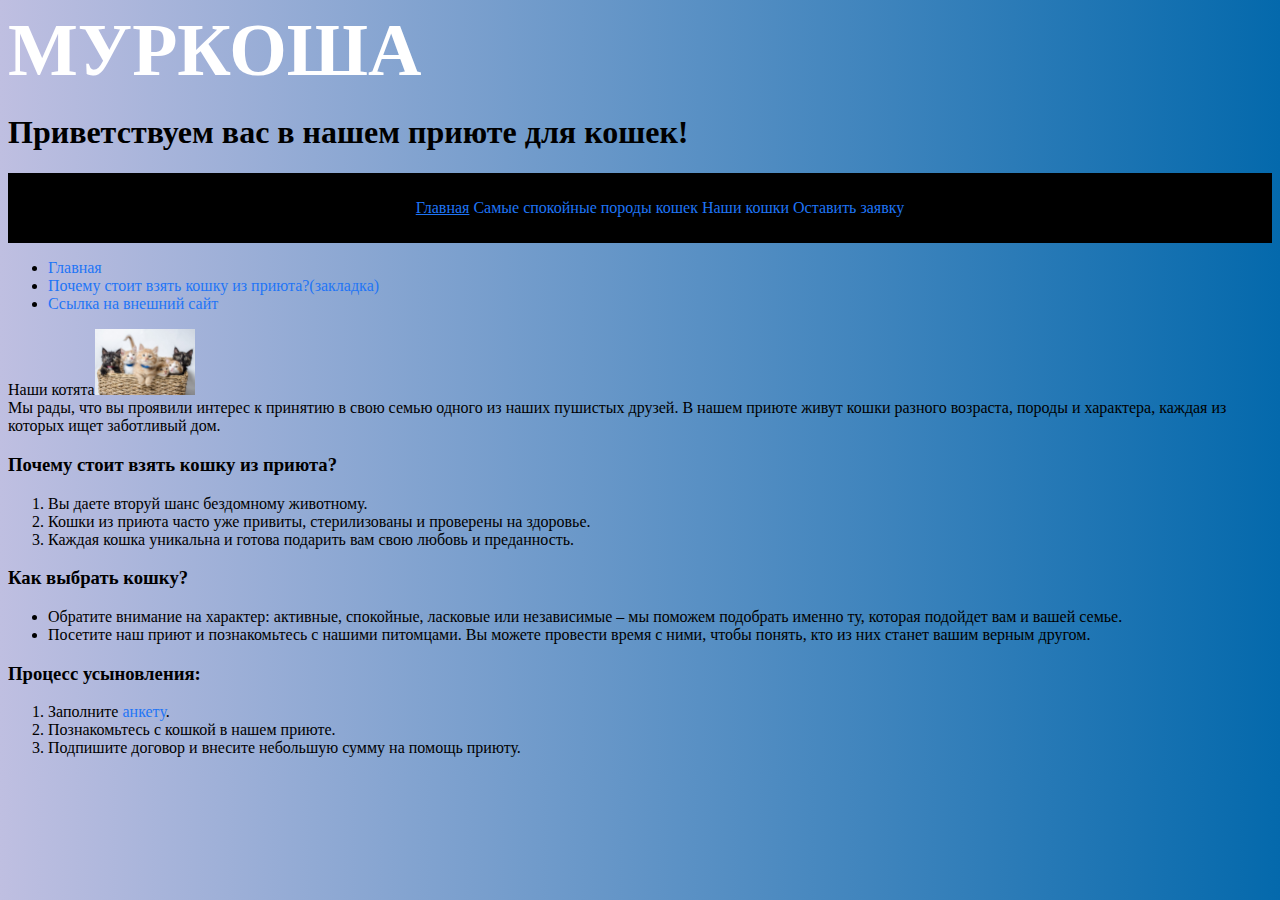
<file: index.html>
<!DOCTYPE html>
<html lang="en">
<head>
    <meta charset="UTF-8">
    <meta name="viewport" content="width=device-width, initial-scale=1.0">
    <title>Document</title>
    <style>
        a {
    color: #1f75f6; 
    text-decoration: none; 
   }
        a:visited {
    color: #800080; 
   } 
        a:hover {
    color: #800000; 
    text-decoration: underline; 
        }
        nav ul li a.active {
            font-weight: bold;
            color: red;
        }


        </style>
       <link rel="stylesheet" href="style.css">
       <meta charset="UTF-8">
       <meta name="viewport" content="width=device-width, initial-scale=1.0">
       
     
      

</head>
<body>
  <header id = "#header" class="header">
    <div class="overlay">
      <h1 id = "up" class="header-title">Муркоша</h1>
    </div>
  </header>
  <header class = "second-header"> 
      <div class = "second-overlay">
          <h1 class = "second-header-title"> 
            Приветствуем вас в нашем приюте для кошек!
          </h1>
      </div>
  </header>
  <header class = "navigation"> 
          <nav > 
              <ul>
                  <li> <a href = "index.html#header" target = "_self"> <u>Главная</u></a></li>
                  <li> <a href = "index2.html">Самые спокойные породы кошек</a></li>
                
                  <li> <a href = "p2.html">Наши кошки</a></li>
                  <li> <a href = "anketa.html">Оставить заявку</a></li>
                  
              </ul>
            
              
          </nav>
  
  </header>
  

        
        
              
            
      
         
          
      
              
                    

        <ul>
            <li> <a href="index.html">Главная</a></li>
            <li><a href="#Pochemy">Почему стоит взять кошку из приюта?(закладка)</a></li>
            <li><a href="https://murkosha.ru">Ссылка на внешний сайт</a></li>
            
        </ul>

       
    
    <li>Наши котята<a href="kittens.jpg"><img src="kittens.jpg" alt="Котята" width="100"> </a></li>
    </ul>
    
  

Мы рады, что вы проявили интерес к принятию в свою семью одного из наших пушистых друзей. В нашем приюте живут кошки разного возраста, породы и характера, каждая из которых ищет заботливый дом.

<h3 id="Pochemy">Почему стоит взять кошку из приюта?</h3>
<ol>

<li>Вы даете вторуй шанс бездомному животному.</li>
<li>Кошки из приюта часто уже привиты, стерилизованы и проверены на здоровье.</li> 
<li>Каждая кошка уникальна и готова подарить вам свою любовь и преданность.</li>
</ol> 

<h3 id="Kak">Как выбрать кошку?</h3>
<ul>
    <li>Обратите внимание на характер: активные, спокойные, ласковые или независимые – мы поможем подобрать именно ту, которая подойдет вам и вашей семье.</li>
    <li>Посетите наш приют и познакомьтесь с нашими питомцами. Вы можете провести время с ними, чтобы понять, кто из них станет вашим верным другом.</li>
    </ul> 
<h3 id="Process">Процесс усыновления:</h3>
<ol><li>Заполните <a href="anketa.html">анкету</a>.</li>
    <li>Познакомьтесь с кошкой в нашем приюте.</li> 
    <li>Подпишите договор и внесите небольшую сумму на помощь приюту.</li> 
</ol> 



</body>
</html>
</file>
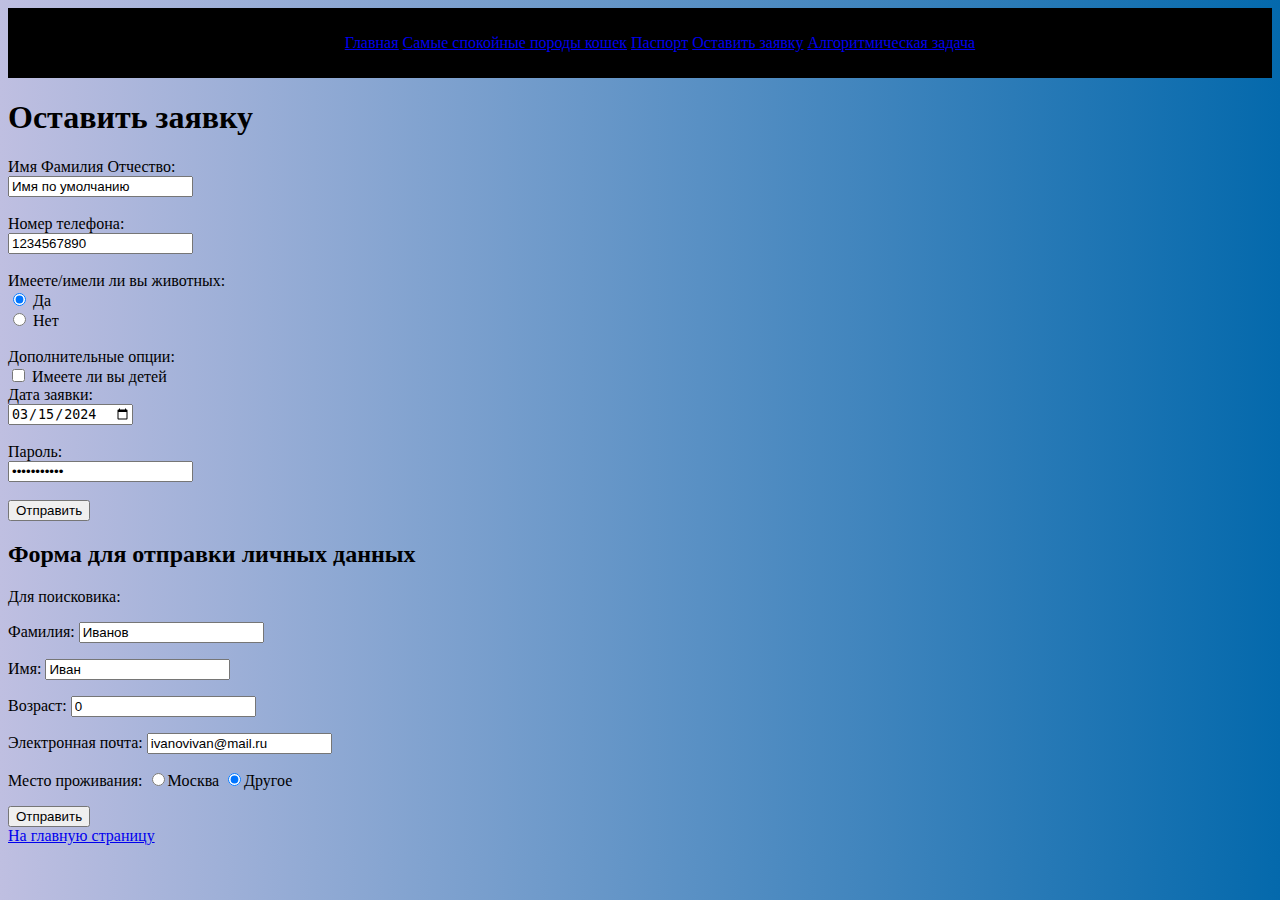
<file: anketa.html>
<!DOCTYPE html>
<html>
<head>
  <meta charset="UTF-8">
  <meta content="IE=edge" http-equiv="X-UA-Compatible">
<title>Форма отправки данных</title>
<link rel="stylesheet" href="style.css">
</head>
<body>
  <header class = "navigation"> 
          <nav > 
              <ul>
                  <li> <a href = "index.html#header" target = "_self"> <u>Главная</u></a></li>
                  <li> <a href = "index2.html">Самые спокойные породы кошек</a></li>
                
                  <li> <a href = "passport.html">Паспорт</a></li>
                  <li> <a href = "anketa.html">Оставить заявку</a></li>
                  <li> <a href = "algorithm.html">Алгоритмическая задача</a></li>

              </ul>
            </nav>
  </header> 
<h1>Оставить заявку</h1>

 <form class = "form" action = 'https://www.google.ru/?hl=ru' method = "get" target = "_blank">
  <!-- Текстовое поле для имени -->
  <label for="customer_name">Имя Фамилия Отчество:</label><br>
  <input type="text" id="customer_name" name="customer_name" value="Имя по умолчанию"><br><br>

 
  <label for="phone_number">Номер телефона:</label><br>
  <input type="number" id="phone_number" name="phone_number" value="1234567890"><br><br>

  <label>Имеете/имели ли вы животных:</label><br>
  <input type="radio" id="delivery_method_courier" name="previous_animals" value="Yes" checked>
  <label for="previous_animals_yes">Да</label><br>
  <input type="radio" id="previous_animals_no" name="previous_animals" value="No">
  <label for="previous_animals_no">Нет</label><br><br>

  
  <label>Дополнительные опции:</label><br>
  <input type="checkbox" id="children" name="children" value="yes">
  <label for="gift_wrapping">Имеете ли вы детей</label><br>
  
  <label for="order_date">Дата заявки:</label><br>
  <input type="date" id="request_date" name="request_date" value="2024-03-15"><br><br>

  <!-- Поле для пароля -->
  <label for="password">Пароль:</label><br>
  <input type="password" id="password" name="password" value="password123"><br><br>

  <!-- Скрытое поле -->
  <input type="hidden" id="request_id" name="request_id" value="12345">

  <!-- Кнопка отправки -->
  <input type="submit" value="Отправить">

</form>
<h2>Форма для отправки личных данных</h2>
<form action="https://www.bing.com/search?" id="UserEnter" name="UserEnter" target="_blank" method="get">
  <p>Для поисковика:<input type="hidden"  name="q" value="search"></p>
  <p>Фамилия: <input type="Text" name="last_name" size=20  value="Иванов"></p>
  <p>Имя: <input type="Text" name="first_name" size=20  value="Иван"></p>
  <p>Возраст: <input type="Number" name="age" size=20 value="0"></p>
  <p>Электронная почта: <input type="email" value="ivanovivan@mail.ru"></p>
  <p>Место проживания:
      <input type="Radio" name="place" value="Moscow">Москва
      <input type="Radio" name="place" value="drugoe" checked >Другое
  </p>
  <input type="submit" value="Отправить">
</form>
<a href="index.html">На главную страницу</a>
</body>
</html>
</file>
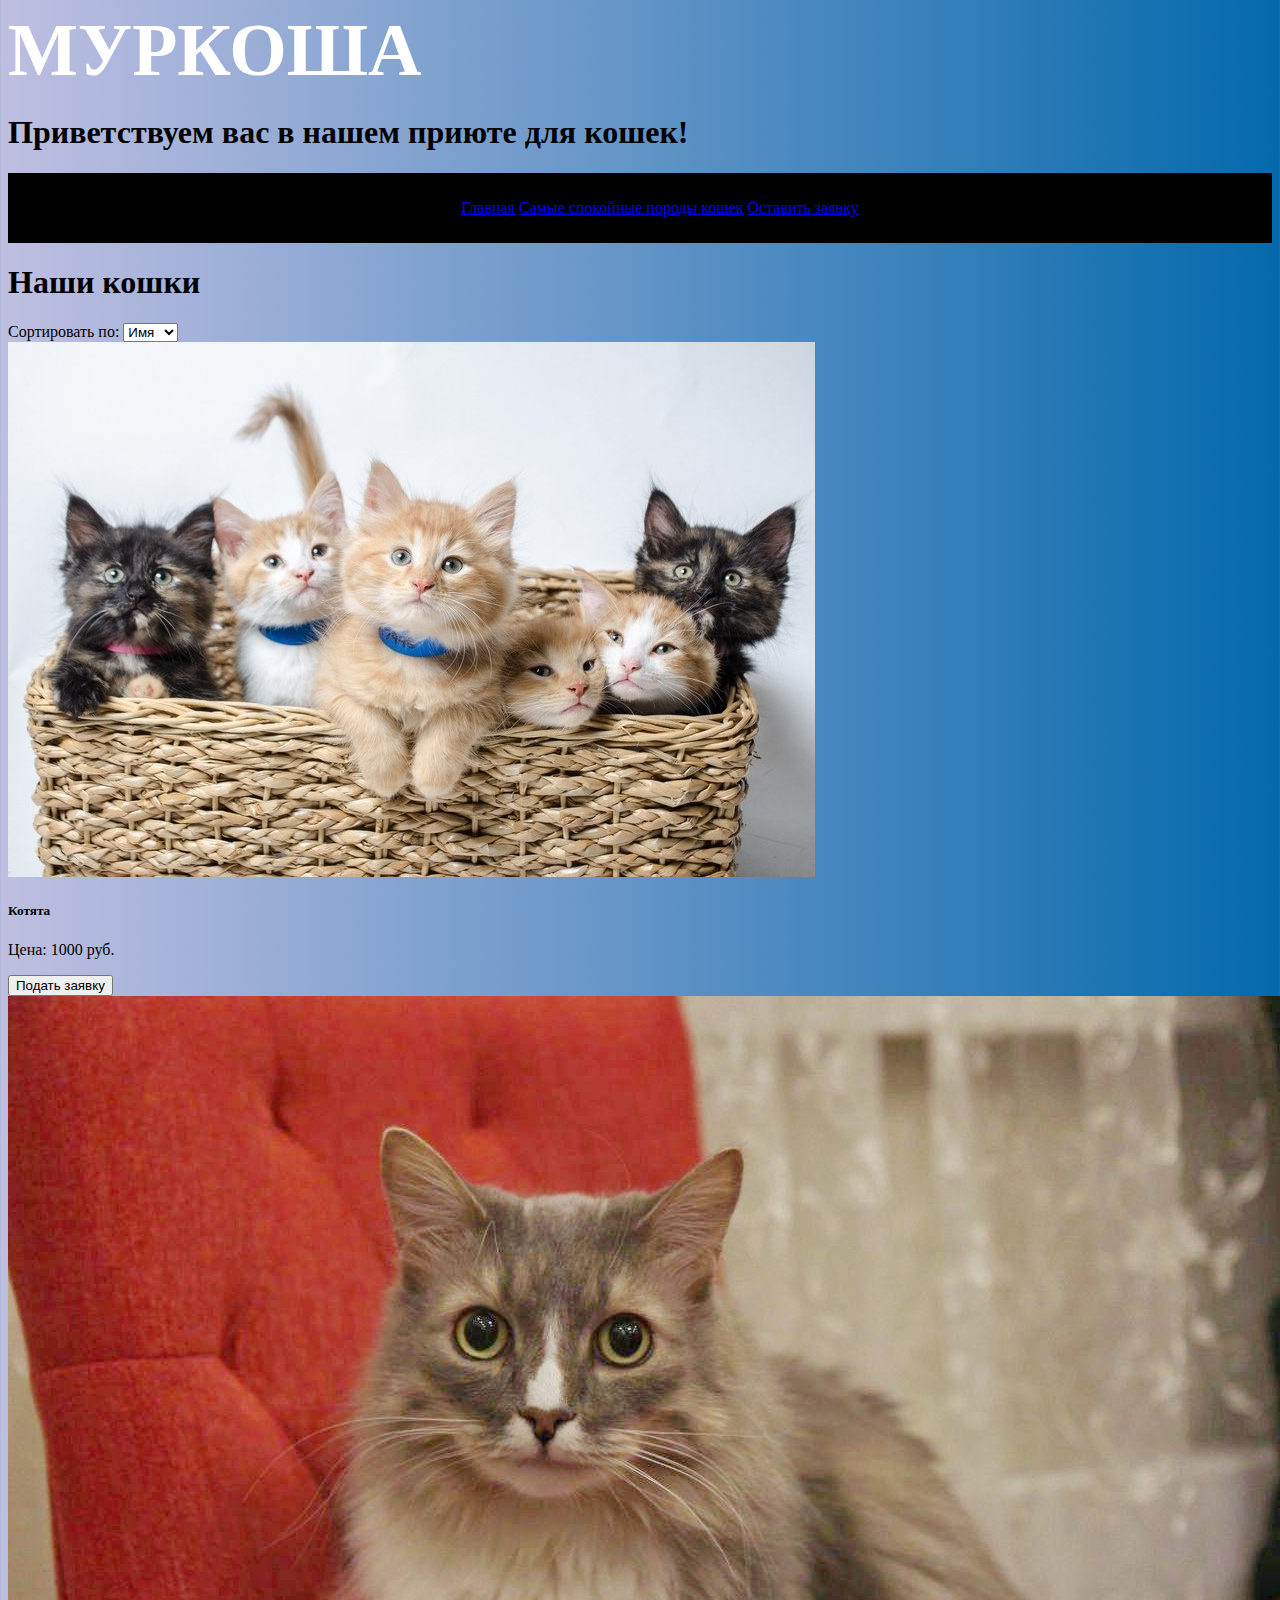
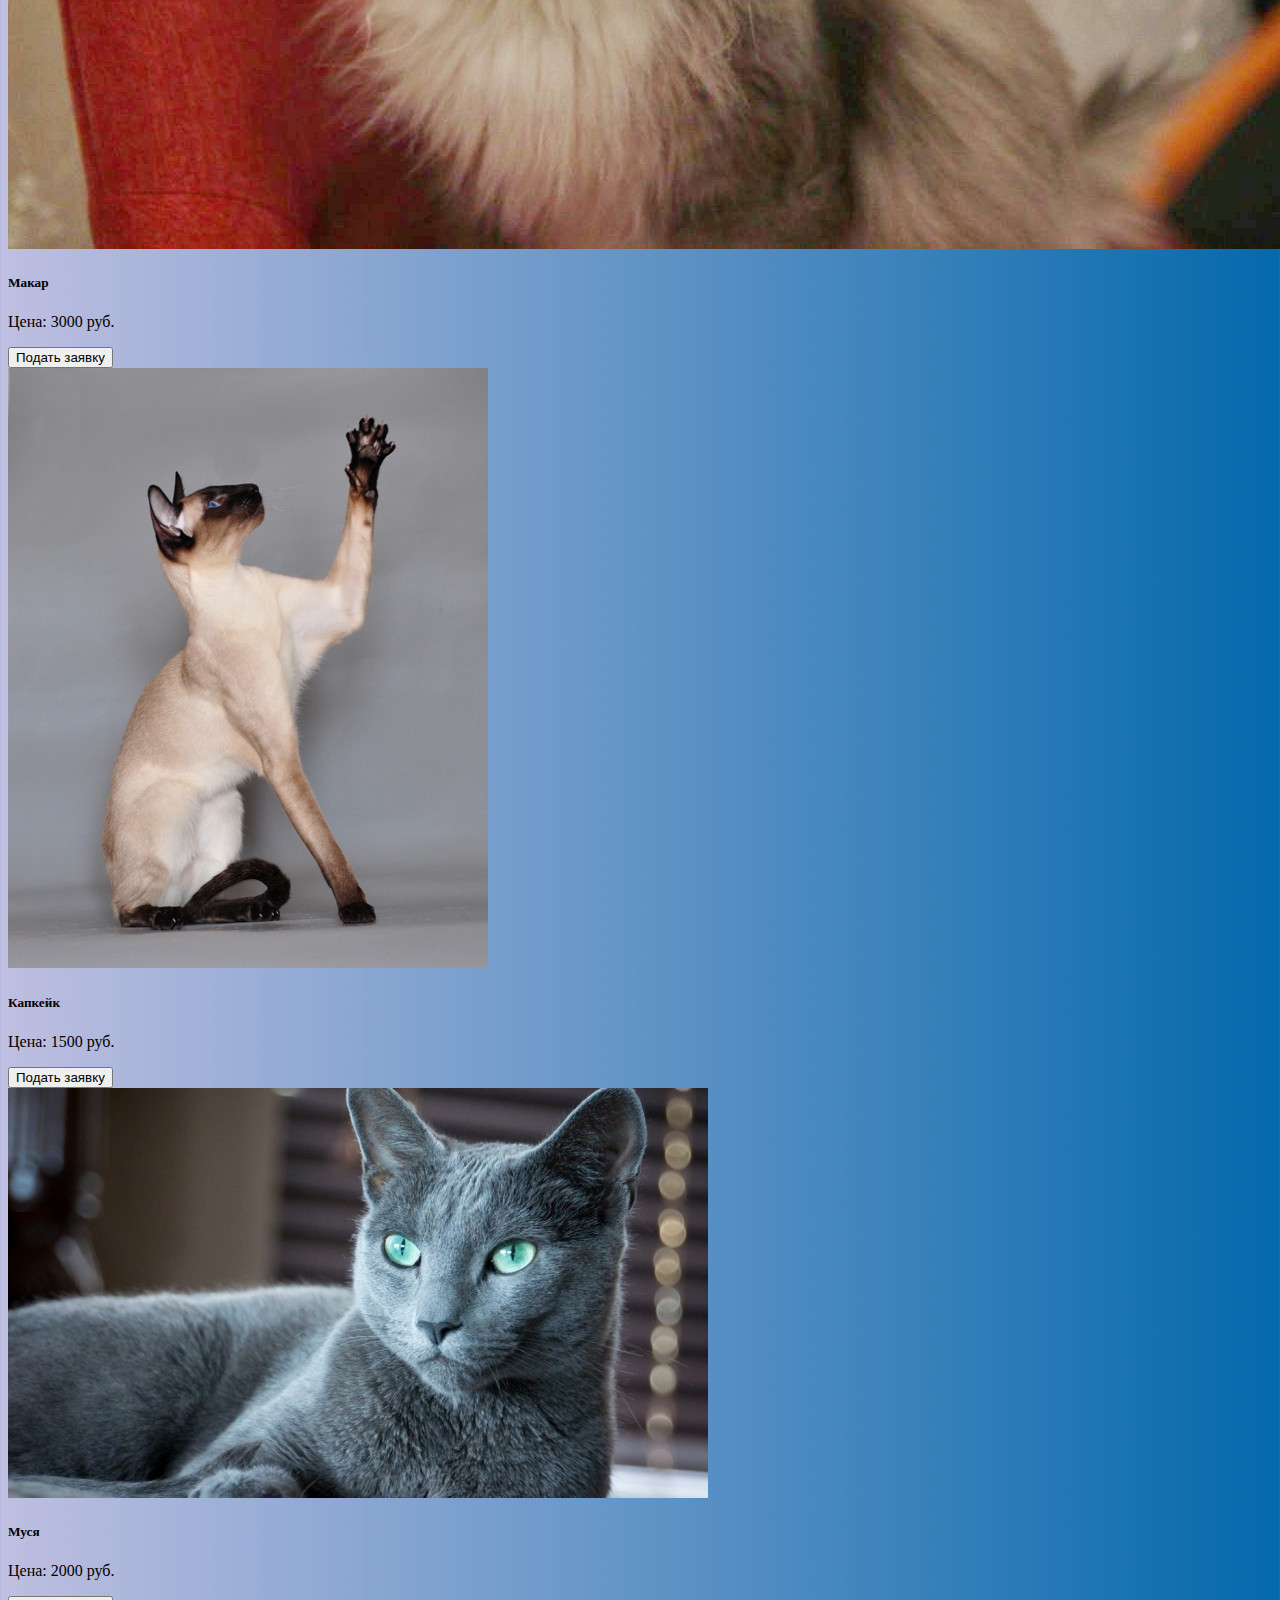
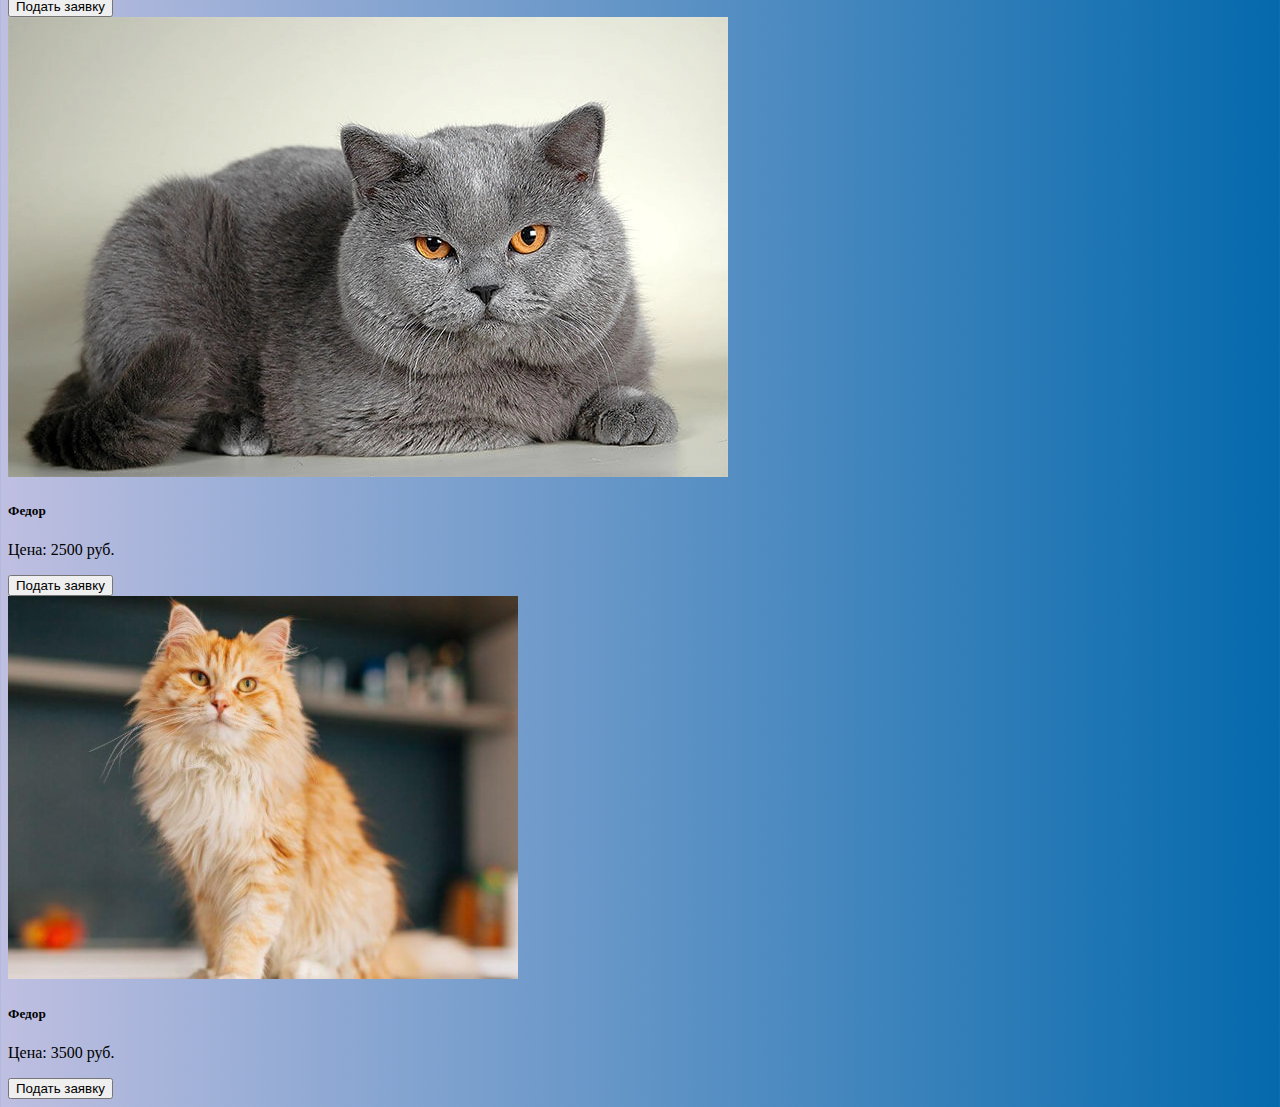
<file: p2.html>
<!DOCTYPE html>
<html lang="en">

<head>
  <meta charset="UTF-8">
  <meta http-equiv="X-UA-Compatible" content="IE=edge">
  <meta name="viewport" content="width=device-width, initial-scale=1.0">
  <link href="https://cdn.jsdelivr.net/npm/bootstrap@5.2.2/dist/css/bootstrap.min.css" rel="stylesheet"
    integrity="sha384-Zenh87qX5JnK2Jl0vWa8Ck2rdkQ2Bzep5IDxbcnCeuOxjzrPF/et3URy9Bv1WTRi" crossorigin="anonymous">
  <link rel="stylesheet" href="style.css">
  <title>Коты</title>
</head>

<body>
    <header id = "#header" class="header">
        <div class="overlay">
          <h1 id = "up" class="header-title">Муркоша</h1>
        </div>
      </header>
      <header class = "second-header"> 
          <div class = "second-overlay">
              <h1 class = "second-header-title"> 
                Приветствуем вас в нашем приюте для кошек!
              </h1>
          </div>
      </header>
      <header class = "navigation"> 
              <nav > 
                  <ul>
                      <li> <a href = "index.html#header" target = "_self"> <u>Главная</u></a></li>
                      <li> <a href = "index2.html">Самые спокойные породы кошек</a></li>
                    
                      <li> <a href = "anketa.html">Оставить заявку</a></li>
                     
                    </header>
                  <div class="container">
                      <h1 class="text-center">Наши кошки</h1>
                      <div class="text-center mb-3">
                          <label for="sortSelect">Сортировать по:</label>
                          <select id="sortSelect" class="form-control d-inline-block w-auto" onchange="sortProducts()">
                              <option value="name">Имя</option>
                              <option value="price">Цена</option>
                          </select>
                      </div>
                      <div class="row" id="productList">
                      </div>
                  </div>
            
                  <script>
                      const products = [
                          { name: 'Котята', price: 1000, image: 'kittens.jpg' },
                          { name: 'Макар', price: 3000, image: 'IMG_6217.JPG' },
                          { name: 'Капкейк', price: 1500, image: 'Siamese_cat_Vaillante.JPG' },
                          { name: 'Муся', price: 2000, image: '40941_russkaya_golubaya_koshka_osobennosti_porody.jpeg' },
                          { name: 'Федор', price: 2500, image: 'britanskaya_golubaya.jpg.webp' },
                          { name: 'Федор', price: 3500, image: 'Persian Long Hair.1.jpg' },

                         
                      ];
              
                      function displayProducts() {
                          const productList = document.getElementById('productList');
                          productList.innerHTML = '';
                          products.forEach(product => {
                              const productCard = `
                                  <div class="col-md-4 product-card">
                                      <div class="card">
                                          <img src="${product.image}" class="card-img-top" alt="${product.name}">
                                          <div class="card-body">
                                              <h5 class="card-title">${product.name}</h5>
                                              <p class="card-text">Цена: ${product.price} руб.</p>
                                              <button class="btn btn-primary">Подать заявку</button>
                                          </div>
                                      </div>
                                  </div>
                              `;
                              productList.innerHTML += productCard;
                          });
                      }
              
                      function sortProducts() {
                          const sortBy = document.getElementById('sortSelect').value;
                          products.sort((a, b) => {
                              if (sortBy === 'name') {
                                  return a.name.localeCompare(b.name);
                              } else {
                                  return a.price - b.price;
                              }
                          });
                          displayProducts();
                      }
              
                      
                      displayProducts();
                  </script>
              </body>
              </html>
</file>
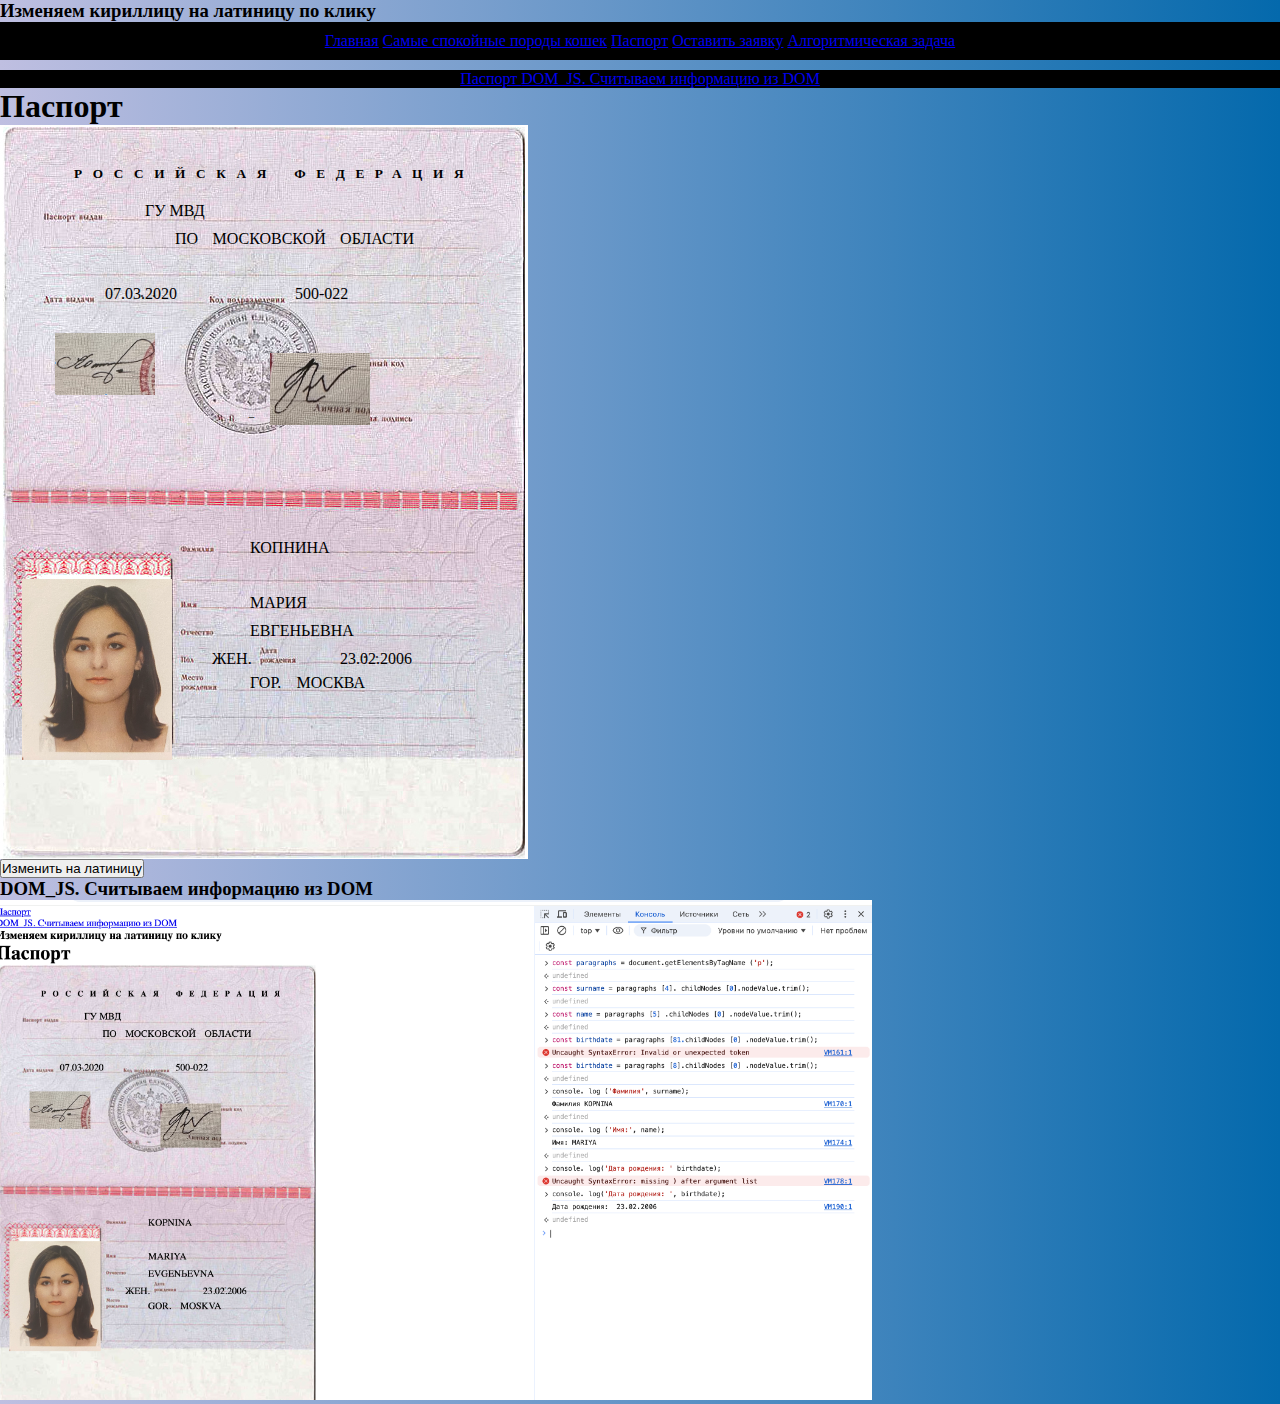
<file: passport.html>
<!DOCTYPE html>
<html lang="ru">
<head>
    
  
      
          <meta charset = "utf8">
          <h3 class="course-title"> Изменяем кириллицу на латиницу по клику</h3>
          <link rel = "stylesheet" href = "passport.css">


      </head>
      <body>
        <header class = "navigation"> 
            <nav > 
                <ul>
                    <li> <a href = "index.html#header" target = "_self"> <u>Главная</u></a></li>
                    <li> <a href = "index2.html">Самые спокойные породы кошек</a></li>
                  
                    <li> <a href = "passport.html">Паспорт</a></li>
                    <li> <a href = "anketa.html">Оставить заявку</a></li>
                    <li> <a href = "algorithm.html">Алгоритмическая задача</a></li>
  
                </ul>
              </nav>
    </header> 
    <header class = "page-navigation">
        <nav>
          <ul>
           <li> <a href = '#passport'> Паспорт </a> </li>
           <li> <a href = '#console'> DOM_JS. Считываем информацию из DOM </a> </li>
          </ul>
  
        </nav>
      </header>
        <h1 id = "passport" >Паспорт</h1>
        <div id = "main_fon"> 
            <h5 id = "pass_title" class = "poiret-one-regular">РОССИЙСКАЯ ФЕДЕРАЦИЯ</h5>
            <div id = "page_top">
                <p class = "vidanstr1"> ГУ МВД </p>
                <p class = "vidanstr2">ПО МОСКОВСКОЙ ОБЛАСТИ</p>
                <p class = "vidanstrdata">07.03.2020</p>
                <p class = "vidanstrcode">500-022</p>
                <img class = "podpis" src = "podpis.png" width="100">
                <img class = "podpis1" src = "podpis1.png" width="100">
            </div>

            <div id = "page_bottom">
                <img class = "passfoto" src = "foto.png" width="150">
                <p class = "hfamilia">КОПНИНА</p>
                <p class = "hname"> МАРИЯ </p>
                <p class = "hfname">ЕВГЕНЬЕВНА</p>
                <p class = "hpol">ЖЕН.</p>
                <p class = "hborn">23.02.2006</p>
                <p class = "hpborn1">ГОР. МОСКВА</p>
            </div> 
        </div>

           <button type = "button" class = "button"> Изменить на латиницу </button>


<h3 id = "console" class = "course-title"> DOM_JS. Считываем информацию из DOM </h3>

        <img src = "passportconsole.png" height = "500px" >

        <script src = "passport.js">
document.addEventListener('DOMContentLoaded', function() {
});
</script>
    </body>
</html>
</file>
<file: style.css>
.header-title {
    margin: auto;
    color: white;
    font-weight: 800;
    font-size: 74px;
    text-transform: uppercase;
  }
 
  .navigation {
    width: 100%;
    background-color: #000000;
    display: flex;
    justify-content: center;
    padding: 10px 0;
  }

.page-navigation {
  margin-top: 10px;
  width: 100%;
  background-color: black;
  display: flex;
  justify-content: center;
}

.navigation ul li,
.page-navigation ul li {
    display: inline;
}

body {
    font-family: Michroma, serif;
    background: linear-gradient(90deg, #bfbfe1 0%, #0469ac 100%);
}
</file>
<file: passport.css>
*{
    padding: 0px;
    margin: 0px;
}
#main_fon{
    height: 734px;
    background-image: url(fon.jpg);
    background-repeat: no-repeat;
}
#pass_title{
    padding-top: 41px;
    padding-left: 74px;
}
.poiret-one-regular {
    font-weight: italic;
    font-style: normal;
    letter-spacing:  0.8em;
    word-spacing: 0.25em;
  }
  .vidanstr1{
      
      padding-top: 20px;
      padding-left: 145px;
  }
  .vidanstr2{
      
      padding-top: 10px;
      padding-left: 175px;
      word-spacing: 0.65em;
  }
  .vidanstrdata{

      padding-top: 37px;
      padding-left: 105px;
      word-spacing: 0.65em;
      float: left
  }
  .vidanstrcode{
      
      padding-top: 37px;
      padding-left: 295px;
      word-spacing: 0.65em;
  }
  .podpis{
      padding-top: 30px;
      padding-left: 55px;
      float: left;
  }
  .podpis1{
      padding-top: 50px;
      padding-left: 115px;
  }
  .passfoto{
      padding-top: 150px;
      padding-left: 22px;
      float:left;
      
  }
  .hfamilia{
      padding-top: 110px;
      padding-left: 250px ;
  }
  .hname{
      padding-top: 37px;
      padding-left: 250px;
  }
  .hfname{
      padding-top: 10px;
      padding-left: 250px;
  }
  .hpol{
      padding-top: 10px;
      padding-left: 40px;
      float: left
  }
  .hborn{
      padding-top: 10px;
      padding-left: 340px;
  }
  .hpborn1{
      padding-top: 6px;
      padding-left: 250px;
      word-spacing: 0.7em;
  }
  .hpborn2{
      padding-top: 10px;
      padding-left: 250px;
  }
  .header-title {
    margin: auto;
    color: white;
    font-weight: 800;
    font-size: 74px;
    text-transform: uppercase;
  }
 
  .navigation {
    width: 100%;
    background-color: #000000;
    display: flex;
    justify-content: center;
    padding: 10px 0;
  }

.page-navigation {
  margin-top: 10px;
  width: 100%;
  background-color: black;
  display: flex;
  justify-content: center;
}

.navigation ul li,
.page-navigation ul li {
    display: inline;
}

body {
    font-family: Michroma, serif;
    background: linear-gradient(90deg, #bfbfe1 0%, #0469ac 100%);
}
</file>
